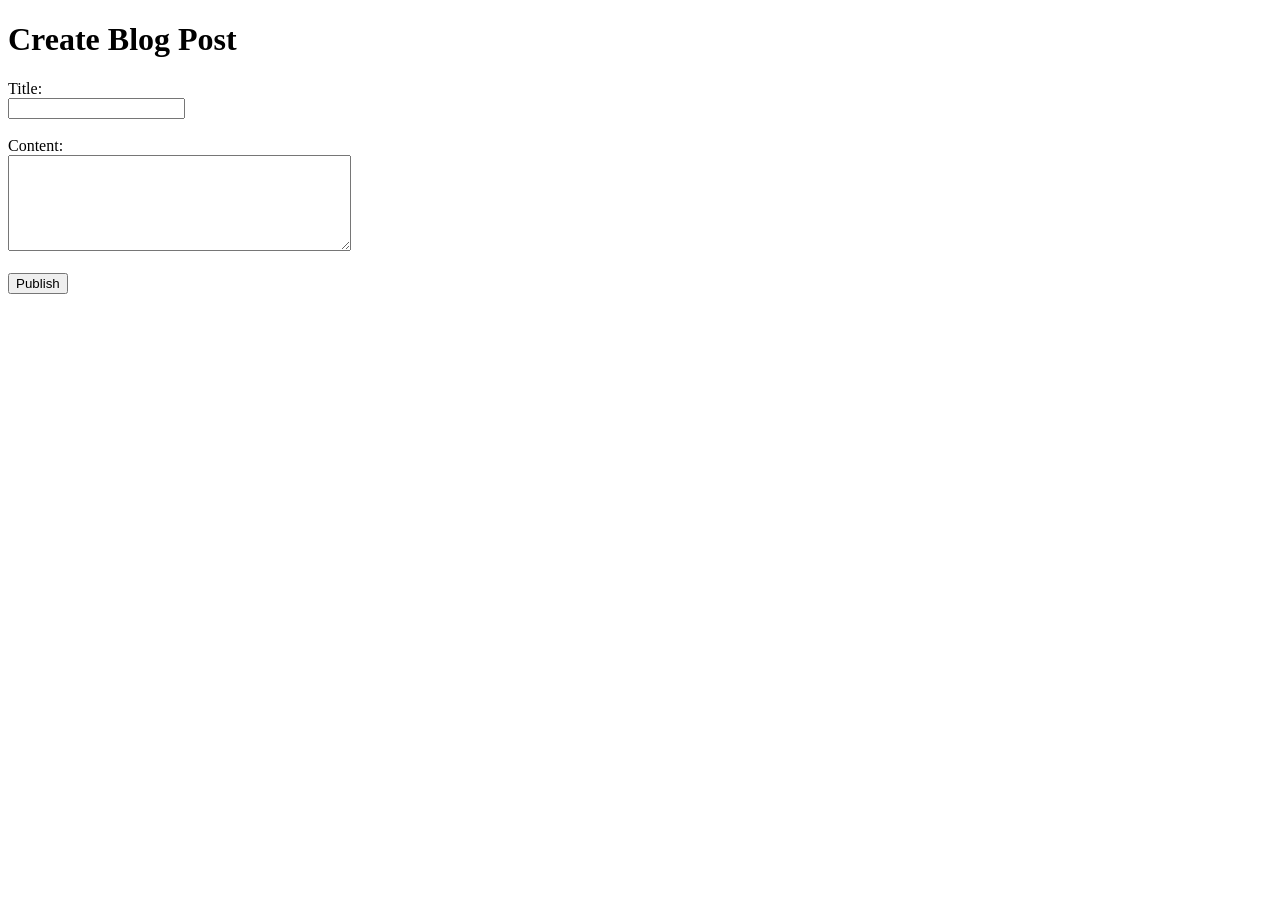
<file: addpost.html>
<!DOCTYPE html>
<html>
<head>
<title>Add Post</title>
</head>

<body>

<h1>Create Blog Post</h1>

<label>Title:</label><br>
<input type="text" id="title"><br><br>

<label>Content:</label><br>
<textarea id="content" rows="6" cols="40"></textarea><br><br>

<button onclick="publishPost()">Publish</button>

<script>
function publishPost() {

var title = document.getElementById("title").value;
var content = document.getElementById("content").value;

if(title == "" || content == "") {
alert("Please fill all fields");
}
else {
alert("Post Published Successfully!");
}

}
</script>

</body>
</html>
</file>
